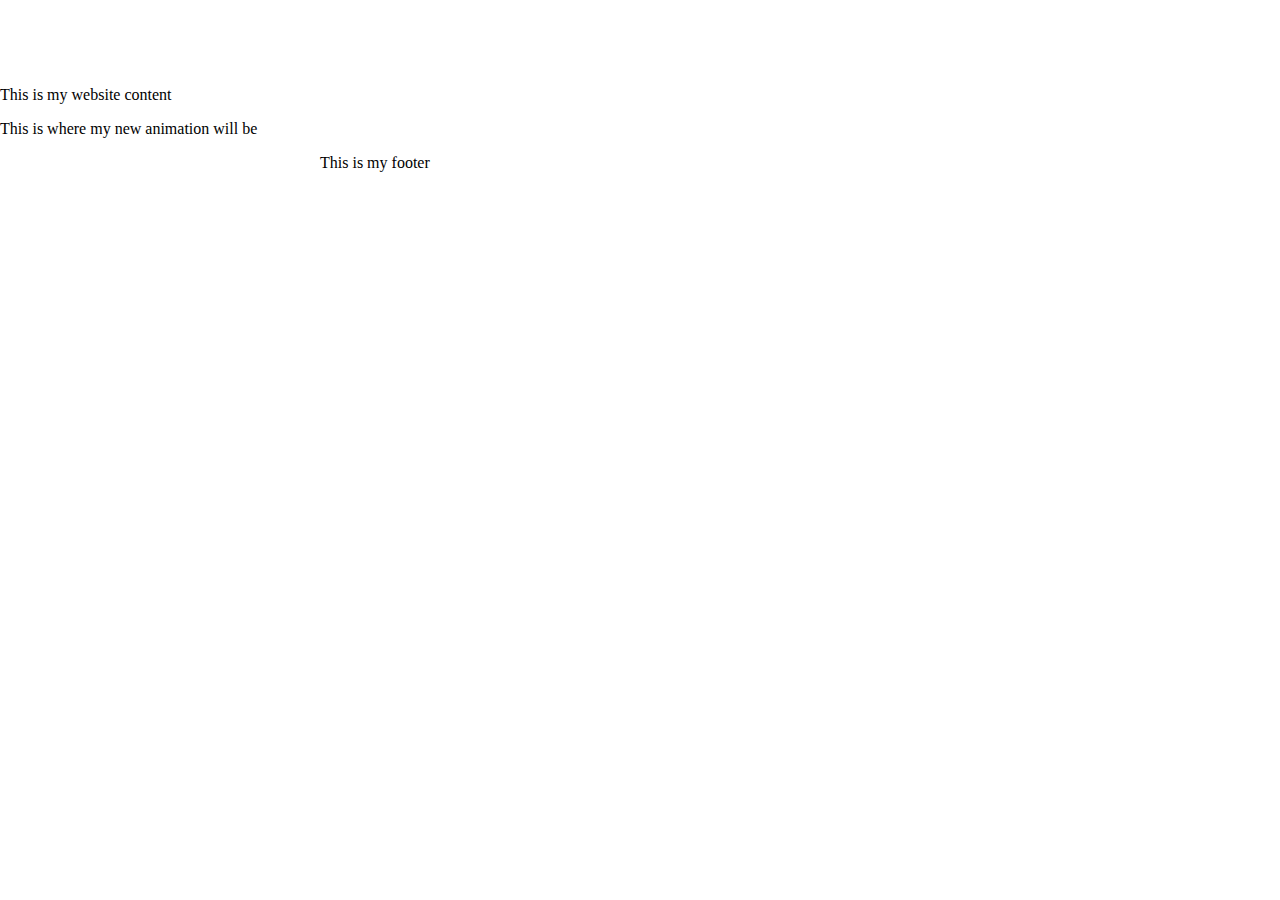
<file: demo.html>
<!DOCTYPE html>
<html lang="en">
<head>
    <meta charset="UTF-8">
    <meta name="viewport" content="width=device-width, initial-scale=1.0">
    <meta http-equiv="X-UA-Compatible" content="ie=edge">
    <link rel="stylesheet" href="demo.css">
    <title>Demo Nav SlideIn</title>
</head>
<body>
    <nav class="nav">
        <ul>
            <li>Home</li>
            <li>About</li>
            <li>Contact</li>
        </ul>
    </nav>
    <main>
        <div class="content">
            <p>This is my website content</p>
        </div>
        <div class="mycontent">
            <p>This is where my new animation will be</p>
        </div>
    </main>
    <footer>This is my footer</footer>
</body>
</html>
</file>
<file: demo.css>
body{
    margin: 0;
}

.nav {
    animation-name: slidein;
    animation-duration: 2s;
    animation-fill-mode: forwards;
    color: white;
}

.content {
    animation-name: moveover;
    animation-duration: 2s;
    animation-fill-mode: forwards;
}

.mycontent {
    animation-name: delay;
    animation-duration: 3s;
    animation-fill-mode: forwards;
    animation-delay: 3s;

}

footer {
    margin-left: 25vw;
}

@keyframes slidein {
    from{
        height: 100vh;
        width: 0vw;
        position: fixed;
        background-color: black;
    }

    to {
        height: 100vh;
        width: 20vw;
        position: fixed;
        background-color: black;

    }
}

@keyframes moveover {
    from {
        height: 100vh;
        width: 100vh;
        position: relative;
        padding-top: 100px;
    }

    to{
        height: 100vh;
        margin-left: 20vw;
        width: 80vw;
        position: relatve;
        padding-top: 100px;
    }
}

@keyframes delay {
    from {
        color: white;
        height: 100vh;
        position: relative;
    }

    to {
        color: blue;
        height: 100vh;
        position: relative;
    }
}
</file>
